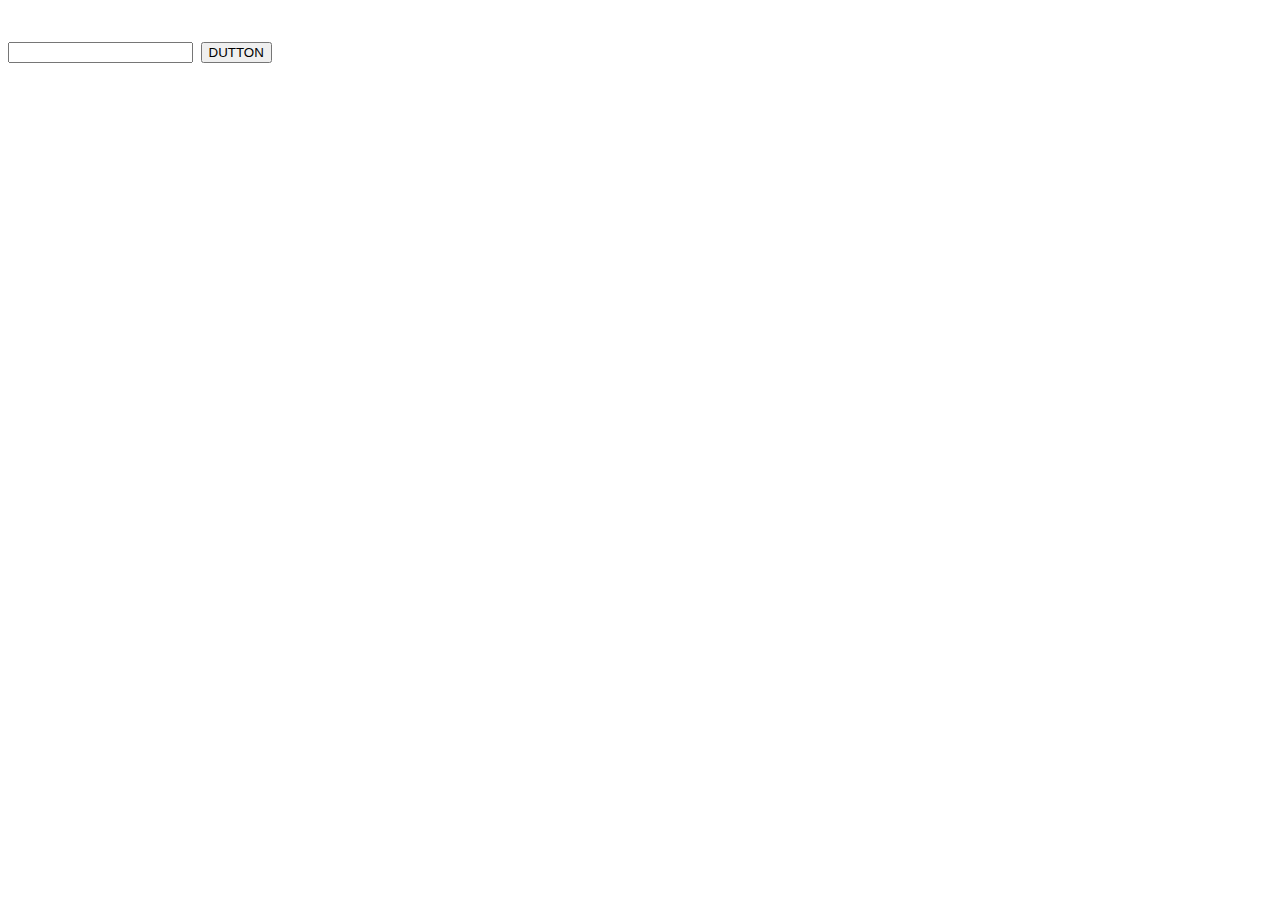
<file: bind/index.html>
<!DOCTYPE html>
<html lang="en">

<head>
    <meta charset="UTF-8">
    <title>Bind</title>
    <style>
        body {
            font-size: 30px;
        }
    </style>
</head>

<body>
    <div>
        <ul class="visual"></ul>
    </div>
    <input type="text" class="input">
    <button class="button">DUTTON</button>

    <script src="bind.js"></script>
</body>

</html>
</file>
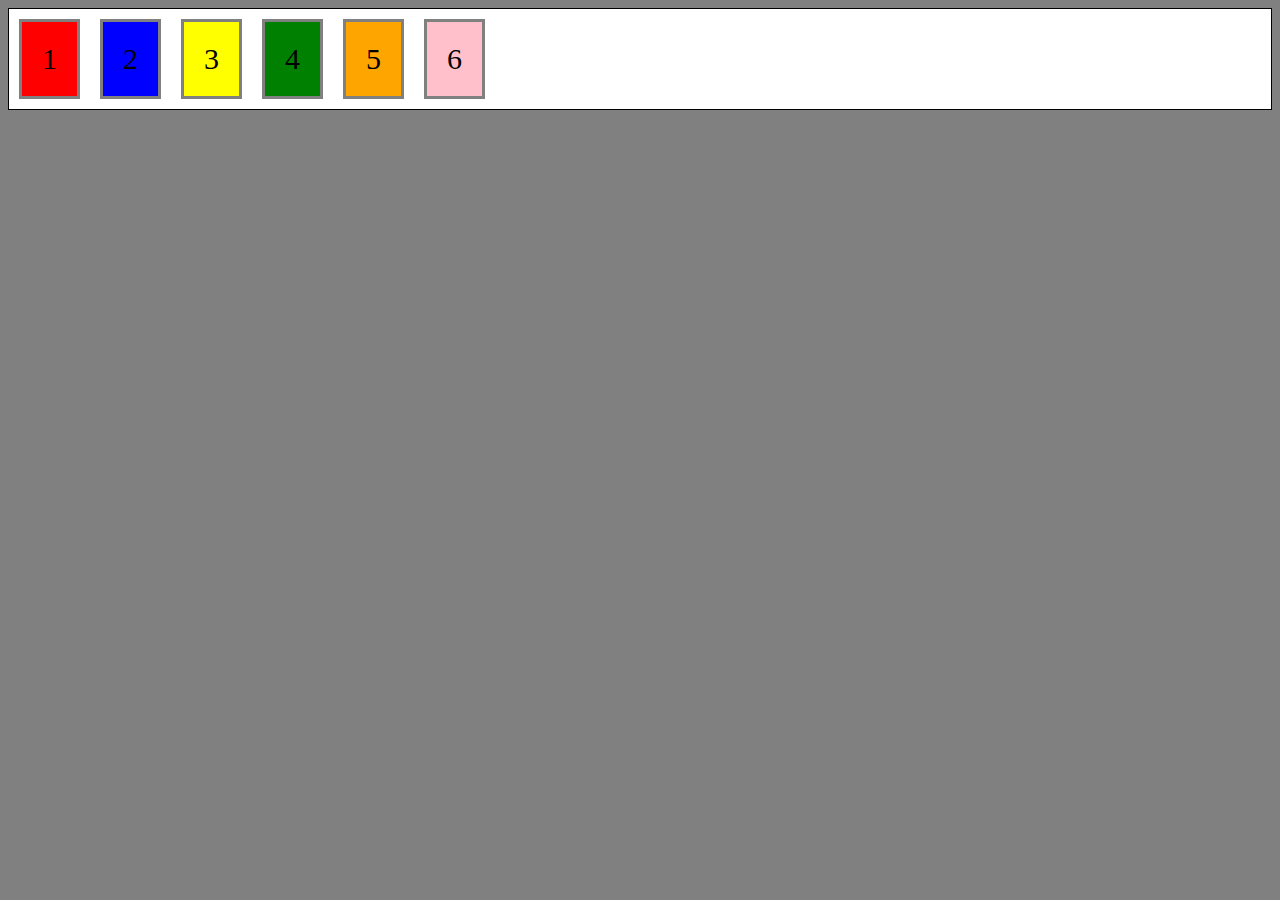
<file: flexbox/index.html>
<!DOCTYPE html>
<html lang="en">

<head>
    <meta charset="UTF-8">
    <meta name="viewport" content="width=device-width, initial-scale=1.0">
    <meta http-equiv="X-UA-Compatible" content="ie=edge">
    <title>Document</title>
    <link rel="stylesheet" href="main.css">
</head>

<body>
    <div class="flex-container">
        <div class="flex-element">1</div>
        <div class="flex-element">2</div>
        <div class="flex-element">3</div>
        <div class="flex-element">4</div>
        <div class="flex-element">5</div>
        <div class="flex-element">6</div>
    </div>
</body>

</html>
</file>
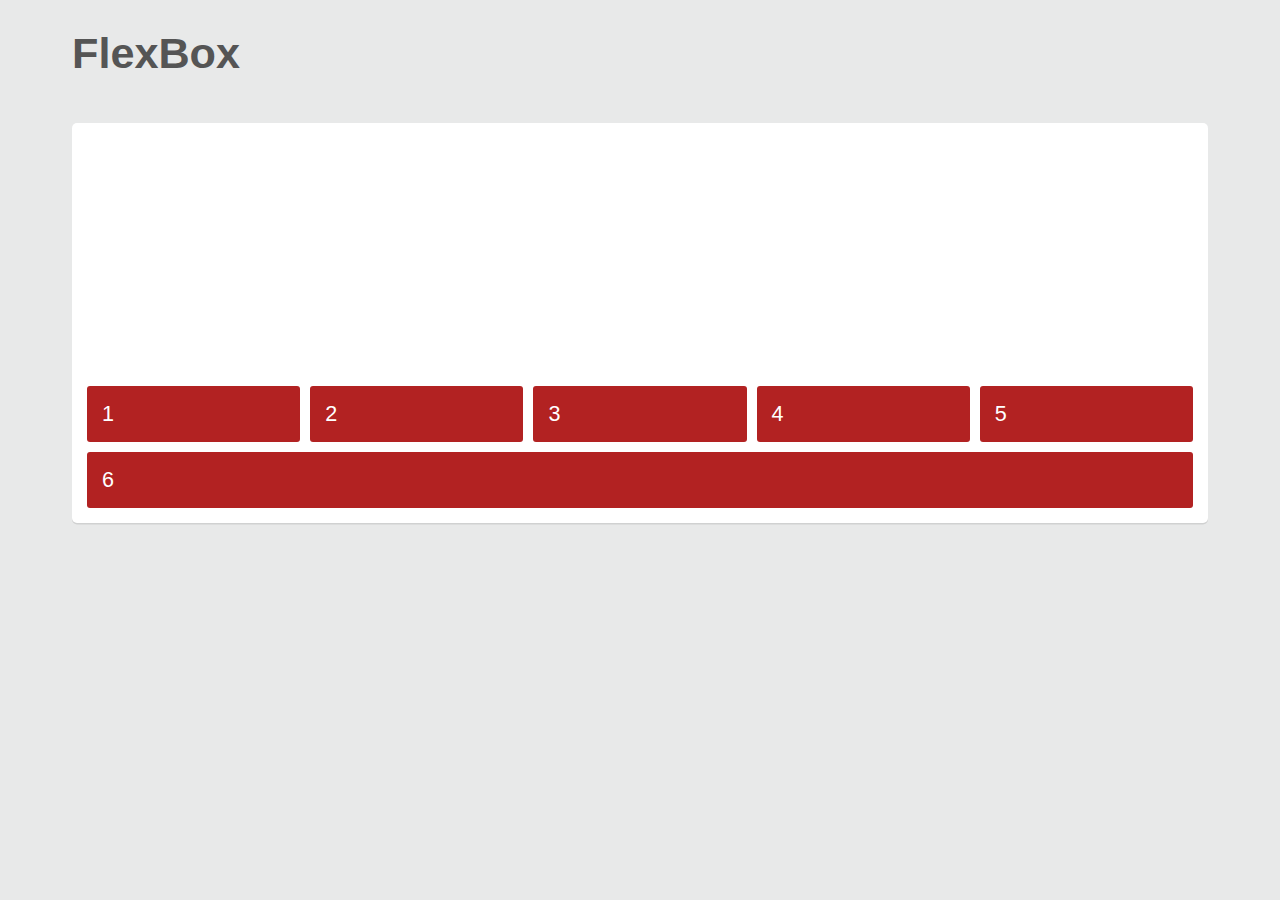
<file: flexBox/index.html>
<!DOCTYPE html>
<html lang="en">

<head>
    <meta charset="UTF-8">
    <meta name="viewport" content="width=device-width, initial-scale=1.0">
    <meta http-equiv="X-UA-Compatible" content="ie=edge">
    <title>FlexBox</title>
    <link rel="stylesheet" href="flexbox.css">
    <link rel="stylesheet" href="page.css">
</head>

<body>
    <h1>FlexBox</h1>
    <div class="flex-container">
        <div class="flex-element">1</div>
        <div class="flex-element">2</div>
        <div class="flex-element">3</div>
        <div class="flex-element">4</div>
        <div class="flex-element">5</div>
        <div class="flex-element">6</div>
    </div>

</body>

</html>
</file>
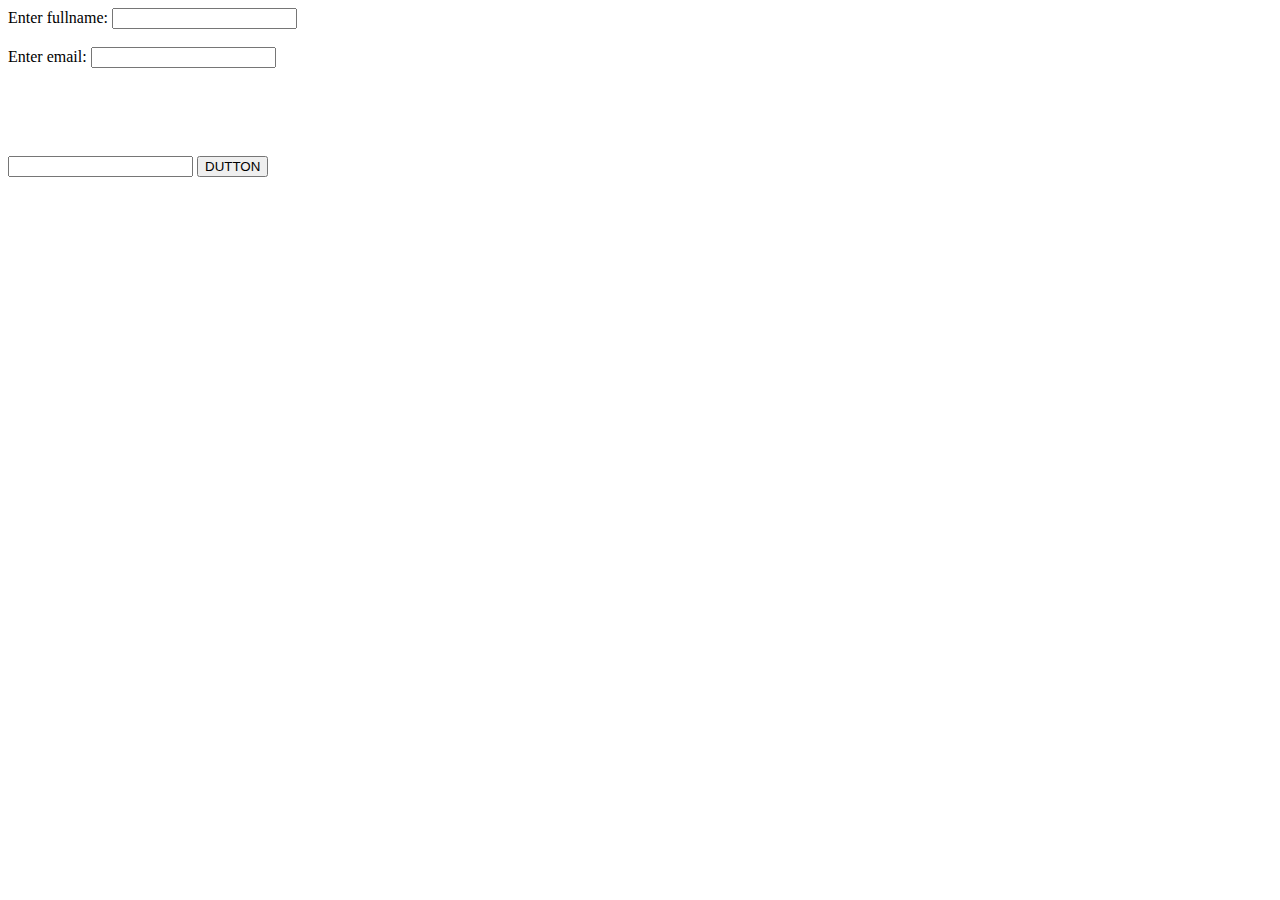
<file: generator/index.html>
<!DOCTYPE html>
<html lang="en">

<head>
    <meta charset="UTF-8">
    <title>Generator</title>
    <style>
        a,
        div {
            font-size: 35px;
            display: flex;
            justify-content: center;
        }
    </style>
</head>

<body>
    <!--<a href="a">A</a>
  <a href="b">B</a>
  <div class="content">Loading...</div>-->
    <form action="/dserge" method="POST" enctype="multipart/form-data">
        <label for="fullname">Enter fullname:
     <input name="fullName" type="text" id="fullname">
   </label>
        <br>
        <br>
        <label for="email">Enter email:
     <input name="email" type="text">
   </label>
        <br>
        <br>

    </form>
    <div>
        <ul class="visual"></ul>
    </div>
    <input type="text" class="input">
    <button class="button">DUTTON</button>


    <!--<script src="form.js"></script>-->
    <script src="main.js"></script>
</body>

</html>
</file>
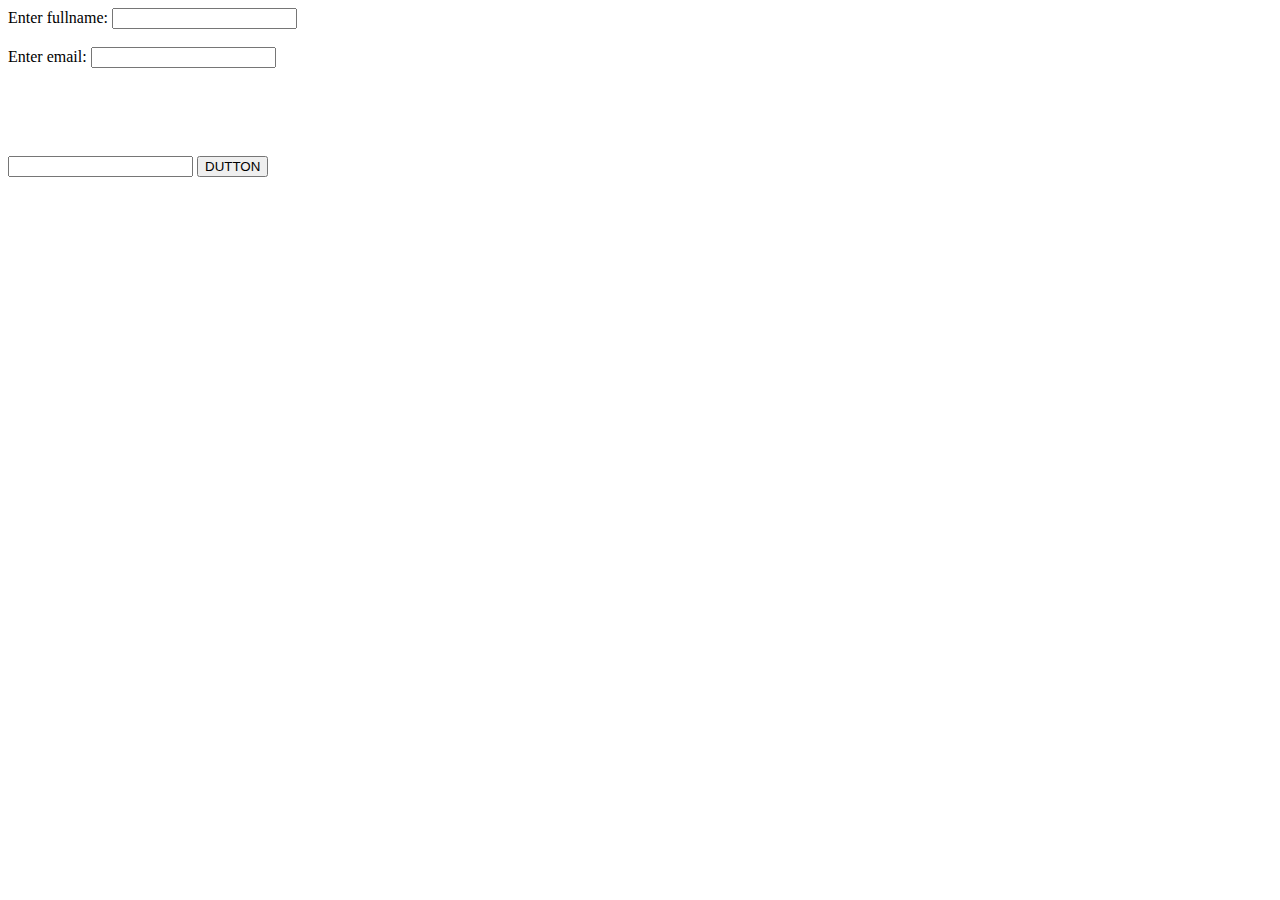
<file: iterator/index.html>
<!DOCTYPE html>
<html lang="en">

<head>
    <meta charset="UTF-8">
    <title>Iterator</title>
    <style>
        a,
        div {
            font-size: 35px;
            display: flex;
            justify-content: center;
        }
    </style>
</head>

<body>
    <!--<a href="a">A</a>
  <a href="b">B</a>
  <div class="content">Loading...</div>-->
    <form action="/dserge" method="POST" enctype="multipart/form-data">
        <label for="fullname">Enter fullname:
     <input name="fullName" type="text" id="fullname">
   </label>
        <br>
        <br>
        <label for="email">Enter email:
     <input name="email" type="text">
   </label>
        <br>
        <br>

    </form>
    <div>
        <ul class="visual"></ul>
    </div>
    <input type="text" class="input">
    <button class="button">DUTTON</button>


    <!--<script src="form.js"></script>-->
    <script src="main.js"></script>
</body>

</html>
</file>
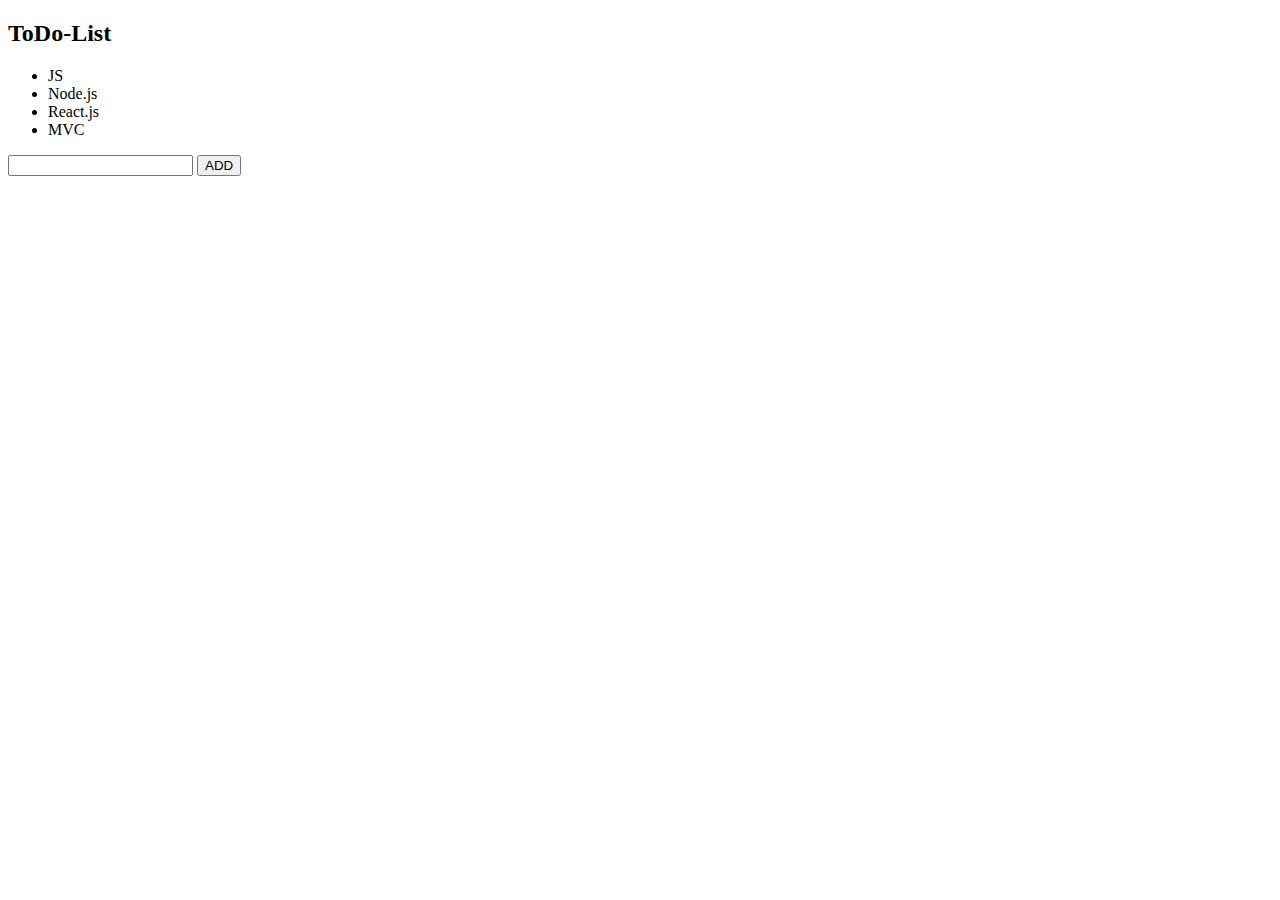
<file: mvc/index.html>
<!DOCTYPE html>
<html lang="en">

<head>
    <meta charset="UTF-8">
    <meta name="viewport" content="width=device-width, initial-scale=1.0">
    <meta http-equiv="X-UA-Compatible" content="ie=edge">
    <title>Document</title>
</head>

<body>
    <div class="app">
        <h2>ToDo-List</h2>
        <ul class="list-item"></ul>
        <div class="controls">
            <input type="text" class="input">
            <button class="btn">ADD</button>
        </div>
    </div>
    <script src="model.js"></script>
    <script src="view.js"></script>
    <script src="controller.js"></script>
    <script src="app.js"></script>
</body>

</html>
</file>
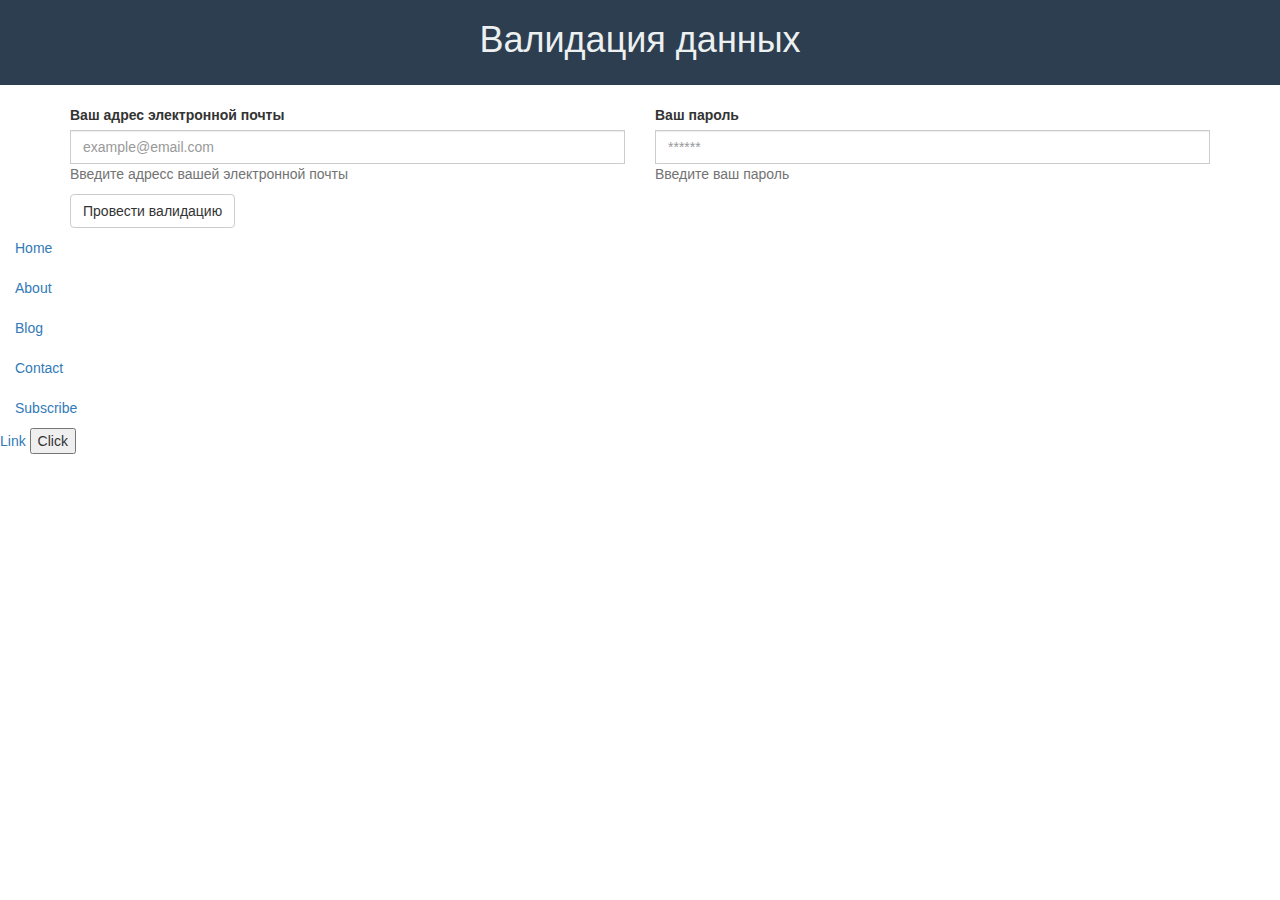
<file: train/index.html>
<!DOCTYPE html>
<html lang="en">

<head>
    <meta charset="UTF-8">
    <title>Validator</title>
    <link rel="stylesheet" href="https://maxcdn.bootstrapcdn.com/bootstrap/3.3.6/css/bootstrap.min.css">
    <link rel="stylesheet" href="styles.css">
</head>

<body>

    <header class="container-fluid main-header">
        <div class="row">
            <h1>Валидация данных</h1>
        </div>
    </header>

    <!-- Классы в Bootsrap 3 - http://getbootstrap.com/css/#forms-control-validation -->
    <main class="container validator-container">
        <div class="row">

            <!-- Контейнер для email адреса -->
            <div class="col-sm-6">
                <div class="input-group center-block">
                    <label for="email">Ваш адрес электронной почты</label>
                    <input type="text" class="form-control" id="email" placeholder="example@email.com">
                    <span id="email-error-container" class="help-block">Введите адресс вашей электронной почты</span>
                </div>
            </div>

            <!-- Контейнер для пароля -->
            <div class="col-sm-6">
                <div class="input-group center-block">
                    <label for="password">Ваш пароль</label>
                    <input type="password" class="form-control" id="password" placeholder="******">
                    <span id="password-error-container" class="help-block">Введите ваш пароль</span>
                </div>
            </div>

            <!-- Контейнер для кнопки, при нажатие на которую будет происходить валидация -->
            <div class="col-sm-12">
                <button class="btn btn-default" id="validate" type="button">Провести валидацию</button>
            </div>

        </div>
    </main>
    <ul class="nav">
        <li><a href="index.html">Home</a></li>
        <li><a href="about.html">About</a></li>
        <li><a href="blog.html">Blog</a></li>
        <li><a href="contact.html">Contact</a></li>
        <li><a href="sub.html">Subscribe</a></li>
    </ul>
    <a href="">Link</a>
    <button class="btn2">Click</button>
    <!--<script src="validate.js"></script>-->
    <script src="tt.js"></script>
</body>

</html>
</file>
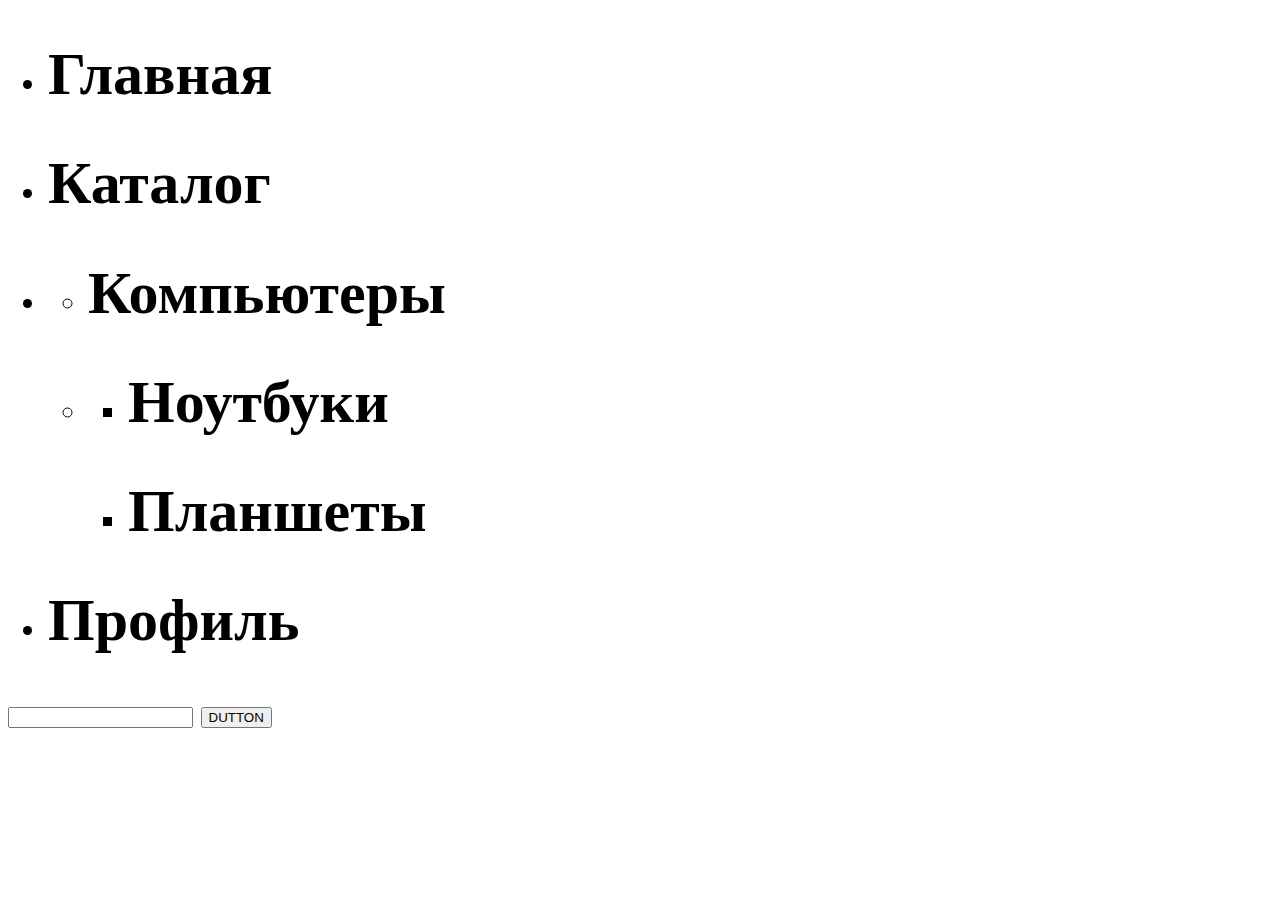
<file: visualarray/index.html>
<!DOCTYPE html>
<html lang="en">

<head>
    <meta charset="UTF-8">
    <title>Visual</title>
    <style>
        body {
            font-size: 30px;
        }
    </style>
</head>

<body>
    <div>
        <ul class="visual"></ul>
    </div>
    <input type="text" class="input">
    <button class="button">DUTTON</button>

    <script src="visualarray.js"></script>
</body>

</html>
</file>
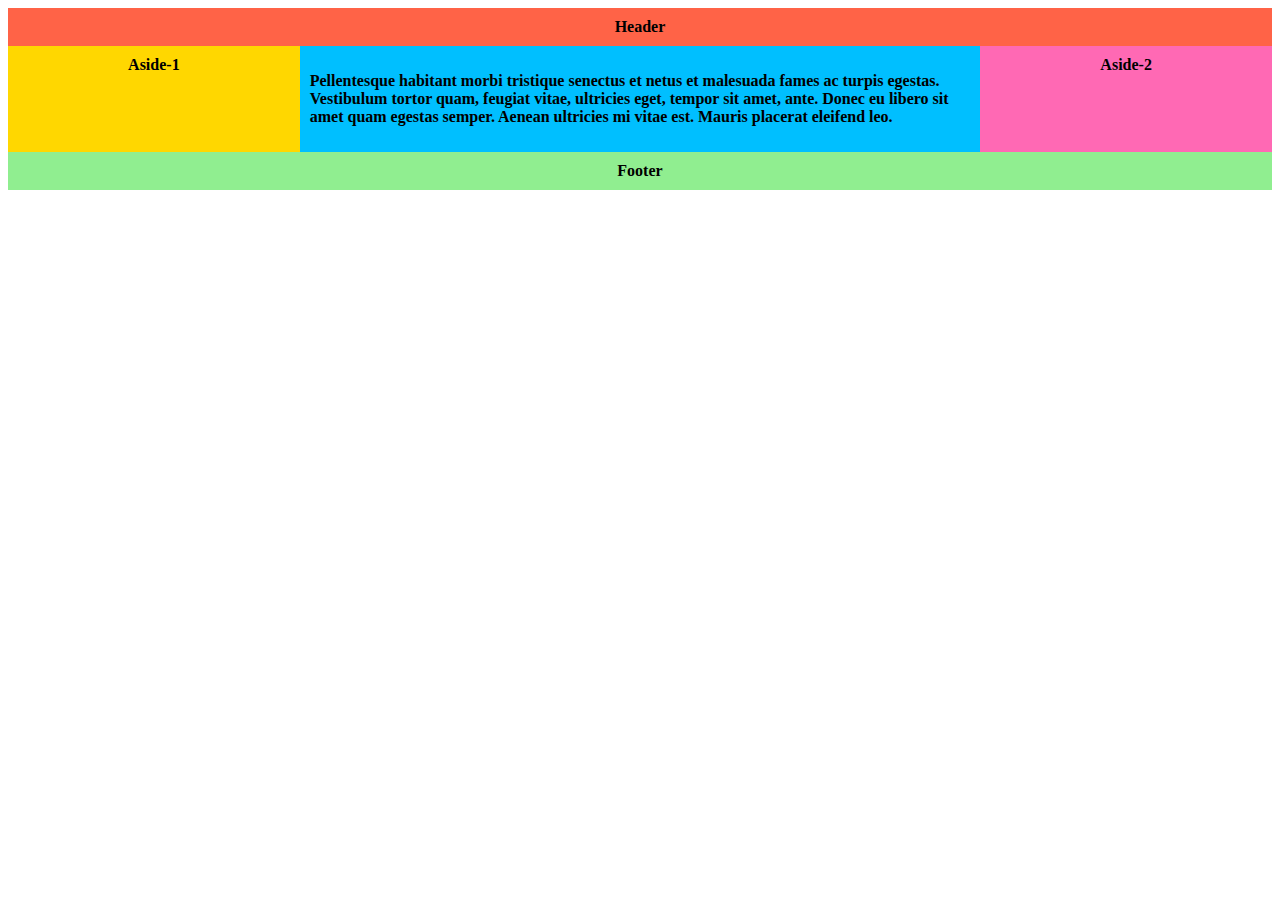
<file: flexbox/flexboxgrid/index.html>
<!DOCTYPE html>
<html lang="en">

<head>
    <meta charset="UTF-8">
    <meta name="viewport" content="width=device-width, initial-scale=1.0">
    <meta http-equiv="X-UA-Compatible" content="ie=edge">
    <title>FlexboxGrid</title>
    <link rel="stylesheet" href="mainflexgrid.css">
</head>

<body>
    <section>
        <div class="wrapper">
            <header class="header">Header</header>
            <aticle class="main">
                <p>Pellentesque habitant morbi tristique senectus et netus et malesuada fames ac turpis egestas. Vestibulum tortor quam, feugiat vitae, ultricies eget, tempor sit amet, ante. Donec eu libero sit amet quam egestas semper. Aenean ultricies
                    mi vitae est. Mauris placerat eleifend leo.</p>
            </aticle>
            <aside class="aside aside-1">Aside-1</aside>
            <aside class="aside aside-2">Aside-2</aside>
            <footer class="footer">Footer</footer>
        </div>
    </section>
</body>

</html>
</file>
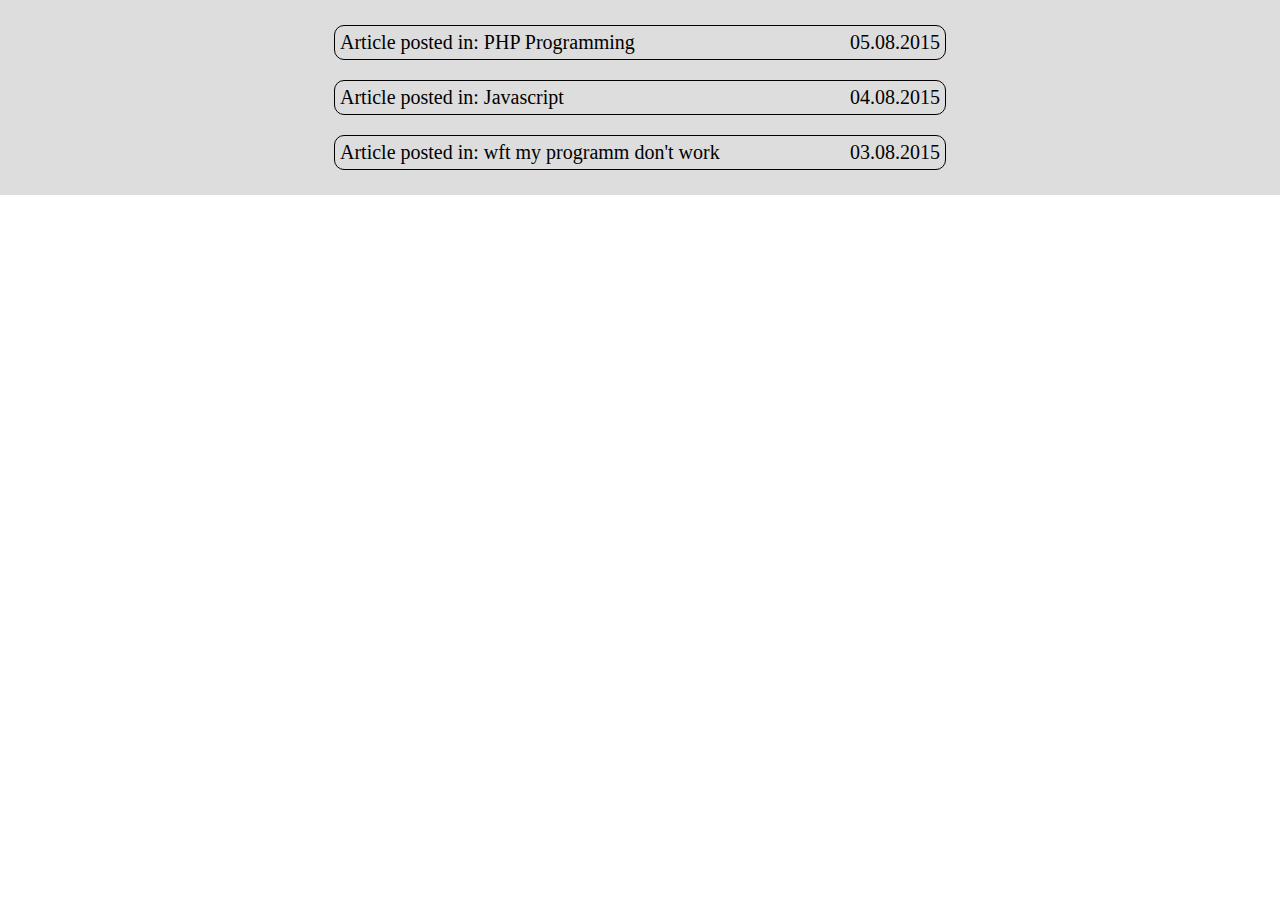
<file: flexbox/hw1/index.html>
<!DOCTYPE html> 
<html>
<head>
	<meta charset="utf-8">
	<title>JS</title>
	<link href="styles.css" rel="stylesheet">
</head>
<body>
	<div class="meta">
		<div class="article">
			<div class="cat">Article posted in: PHP Programming</div>
			<div class="dt">05.08.2015</div>
		</div>
		<div class="article">
			<div class="cat">Article posted in: Javascript</div>
			<div class="dt">04.08.2015</div>
		</div>
		<div class="article">
			<div class="cat">Article posted in: wft my programm don't work</div>
			<div class="dt">03.08.2015</div>
		</div>
	</div>
</body>
</html>
</file>
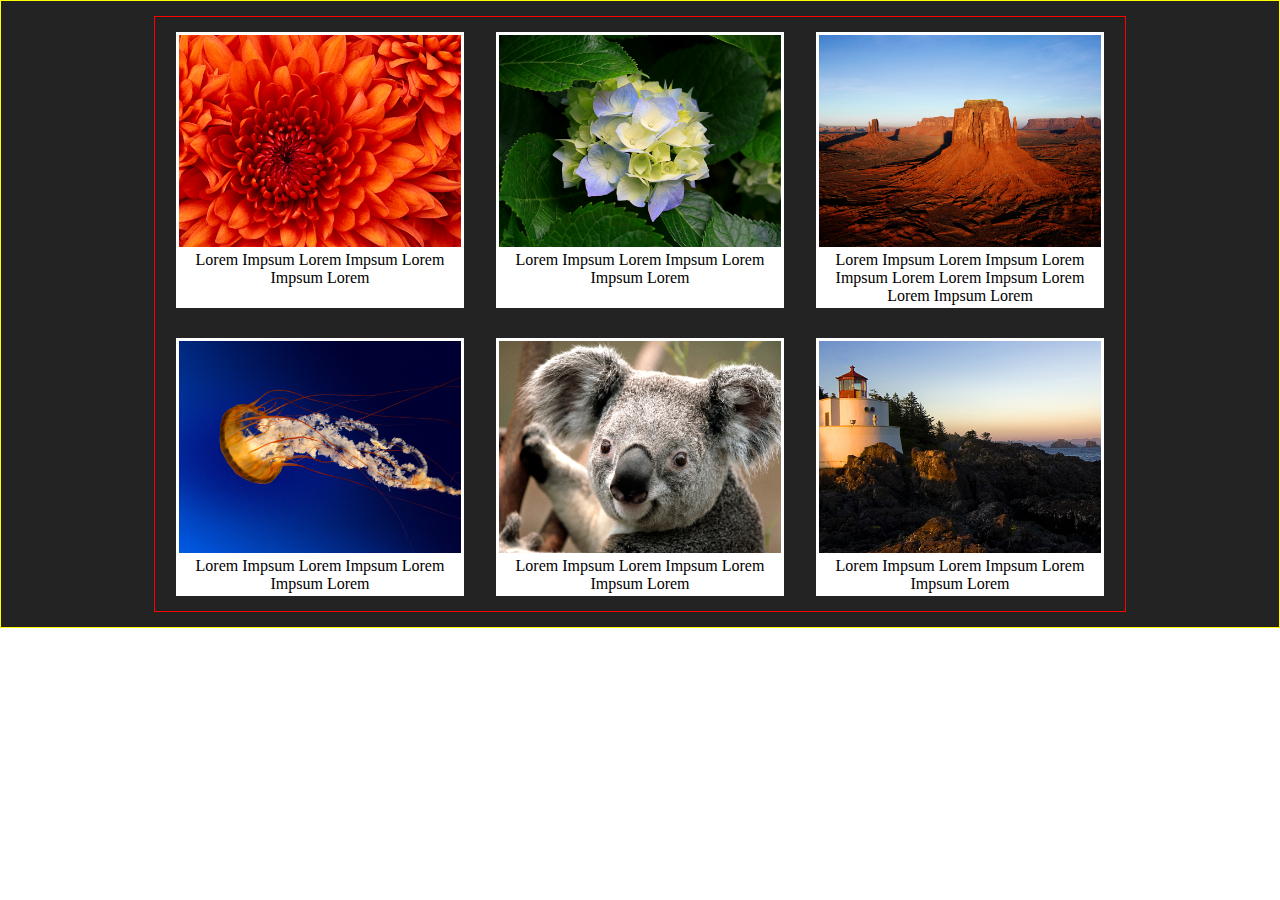
<file: flexbox/hw2/index.html>
<!DOCTYPE html> 
<html>
<head>
	<meta charset="utf-8">
	<title>Дз №2</title>
	<link href="styles.css" rel="stylesheet">
</head>
<body>
	<section class="profit">
		<div class="wrap">
			<div class="item">
				<img src="img/1.jpg">
				<div class="text">Lorem Impsum Lorem Impsum Lorem Impsum Lorem</div>
			</div>
			<div class="item">
				<img src="img/2.jpg">
				<div class="text">Lorem Impsum Lorem Impsum Lorem Impsum Lorem</div>
			</div>
			<div class="item">
				<img src="img/3.jpg">
				<div class="text">Lorem Impsum Lorem Impsum Lorem Impsum Lorem Lorem Impsum Lorem Lorem Impsum Lorem</div>
			</div>
			<div class="item">
				<img src="img/4.jpg">
				<div class="text">Lorem Impsum Lorem Impsum Lorem Impsum Lorem</div>
			</div>
			<div class="item">
				<img src="img/5.jpg">
				<div class="text">Lorem Impsum Lorem Impsum Lorem Impsum Lorem</div>
			</div>
			<div class="item">
				<img src="img/6.jpg">
				<div class="text">Lorem Impsum Lorem Impsum Lorem Impsum Lorem</div>
			</div>
		</div>
	</section>
</body>
</html>
</file>
<file: flexbox/main.css>
body {
    background-color: grey;
}

.flex-element:first-child {
    background-color: red;
}

.flex-element:nth-child(2) {
    background-color: blue;
}

.flex-element:nth-child(3) {
    background-color: yellow;
}

.flex-element:nth-child(4) {
    background-color: green;
}

.flex-element:nth-child(5) {
    background-color: orange;
}

.flex-element:last-child {
    background-color: pink;
}

.flex-element {
    padding: 20px;
    margin: 10px;
    border: 3px solid grey;
    text-align: center;
    font-size: 30px;
    // flex-grow: 1;
}

.flex-container {
    background-color: white;
    border: 1px solid black;
    display: flex;
    flex-direction: row;
    flex-wrap: wrap-reverse;
    // justify-content: space-around;
}
</file>
<file: flexBox/flexbox.css>
.flex-container {
            height: 400px;
            /*flex блок| inline-flex строка*/
            display: flex;
            /*row строка| row-reverse| column столбец| column-reverse*/
            flex-direction: row;
            /*no-wrap | wrap перенос елементов на следующую строку | wrap-reverse*/
            flex-wrap: wrap;
            /*flex-start | space-between растаяние между елементами | space-around*/
            justify-content: space-around;
            /*выравнивание елементов по поперечной оси*/
            align-items: flex-start;
            align-content: flex-end;
        }
        
        .flex-element {
            /*изменения позици елемента*/
            order: 0;
            /*изменение ширины елемента относительно других*/
            flex-grow: 1;
            /*равномерное сжимание елементов*/
            flex-shrink: 1;
            /*начальное значение ширины елемента*/
            flex-basis: 200px;
            /*краткая запись flex: grow shrink basis*/
            flex: 1 1 200px;
            /*выравнивание елементов по поперечной оси индивидуальное*/
            align-self: center;
        }
</file>
<file: flexBox/page.css>
* {
    box-sizing: border-box;
}

body {
    font-size: 1.35em;
    font-family: 'Nunito', sans-serif;
    color: #fff;
    background: #e8e9e9;
    padding-left: 5%;
    padding-right: 5%;
}

h1 {
    color: #555;
}

.flex-container {
    padding: 10px;
    background: #fff;
    border-radius: 5px;
    margin: 45px auto;
    box-shadow: 0 1.5px 0 0 rgba(0, 0, 0, 0.1);
}

.flex-element {
    color: #fff;
    padding: 15px;
    margin: 5px;
    background: firebrick;
    border-radius: 3px;
}
</file>
<file: train/styles.css>
.main-header {
    background-color: #2c3e50;
    color: #ecf0f1;
    text-align: center;
    padding-bottom: 1.5rem;
}

.validator-container {
    margin-top: 2rem;
}
</file>
<file: flexbox/flexboxgrid/mainflexgrid.css>
// @import "compass/css3";
body {
    padding: 2em;
}

.wrapper {
    display: flex;
    flex-flow: row wrap;
    font-weight: bold;
    text-align: center;
}

.wrapper>* {
    padding: 10px;
    flex: 1 100%;
}

.header {
    background: tomato;
}

.footer {
    background: lightgreen;
}

.main {
    text-align: left;
    background: deepskyblue;
}

.aside-1 {
    background: gold;
}

.aside-2 {
    background: hotpink;
}

@media all and (min-width: 600px) {
    .aside {
        flex: 1 auto;
    }
}

@media all and (min-width: 800px) {
    .main {
        flex: 3 0px;
        order: 2;
    }
    .aside-1 {
        order: 1;
    }
    .aside-2 {
        order: 3;
    }
    .footer {
        order: 4;
    }
}
</file>
<file: flexbox/hw1/styles.css>
body,
div,
dl,
dt,
dd,
ul,
li,
h1,
h2,
h3,
h4,
h5,
h6,
pre,
code,
form,
fieldset,
input,
textarea,
p,
blockquote,
th,
td,
menu {
    margin: 0;
    padding: 0;
}

table {
    border-collapse: collapse;
    border-spacing: 0;
}

fieldset,
img,
abbr {
    border: 0;
}

address,
caption,
cite,
code,
dfn,
em,
strong,
th,
var {
    font-style: normal;
    font-weight: normal;
}

ul li,
menu li {
    list-style: none;
}

caption,
th {
    text-align: left;
}

h1,
h2,
h3,
h4,
h5,
h6 {
    font-size: 100%;
    font-weight: normal;
}

sup {
    vertical-align: text-top;
}

sub {
    vertical-align: text-bottom;
}

input,
textarea,
select {
    font-family: inherit;
    font-size: inherit;
    font-weight: inherit;
}

legend {
    color: #000;
}

article,
aside,
details,
figcaption,
figure,
footer,
header,
hgroup,
menu,
nav,
section {
    display: block;
}


/* styles */

.article {
    max-width: 600px;
    padding: 5px;
    margin: 20px auto;
    border: 1px solid black;
    border-radius: 10px;
    display: flex;
    flex-wrap: wrap;
    justify-content: center;
}

.meta {
    background: #ddd;
    padding: 5px 0;
    overflow: hidden;
    font-size: 20px;
}

.article .cat {
    flex-grow: 1;
}


/* positions */
</file>
<file: flexbox/hw2/styles.css>
body,
div,
dl,
dt,
dd,
ul,
li,
h1,
h2,
h3,
h4,
h5,
h6,
pre,
code,
form,
fieldset,
input,
textarea,
p,
blockquote,
th,
td,
menu {
    margin: 0;
    padding: 0;
}

table {
    border-collapse: collapse;
    border-spacing: 0;
}

fieldset,
img,
abbr {
    border: 0;
}

address,
caption,
cite,
code,
dfn,
em,
strong,
th,
var {
    font-style: normal;
    font-weight: normal;
}

ul li,
menu li {
    list-style: none;
}

caption,
th {
    text-align: left;
}

h1,
h2,
h3,
h4,
h5,
h6 {
    font-size: 100%;
    font-weight: normal;
}

sup {
    vertical-align: text-top;
}

sub {
    vertical-align: text-bottom;
}

input,
textarea,
select {
    font-family: inherit;
    font-size: inherit;
    font-weight: inherit;
}

legend {
    color: #000;
}

article,
aside,
details,
figcaption,
figure,
footer,
header,
hgroup,
menu,
nav,
section {
    display: block;
}


/* styles */

img {
    max-width: 100%;
}

.wrap {
    max-width: 960px;
    margin: 0 auto;
    height: 100%;
    padding: 0 5px;
    overflow: hidden;
    display: flex;
    flex-wrap: wrap;
    justify-content: space-around;
    border: 1px solid red;
}

section.profit {
    background: #232324;
    padding: 15px 0;
    border: 1px solid yellow;
}

section.profit .item {
    border: 3px solid #fff;
    text-align: center;
    background: #fff;
    width: calc(31% - 15px);
    margin: 15px;
    min-width: 175px;
}


/* positions */
</file>
